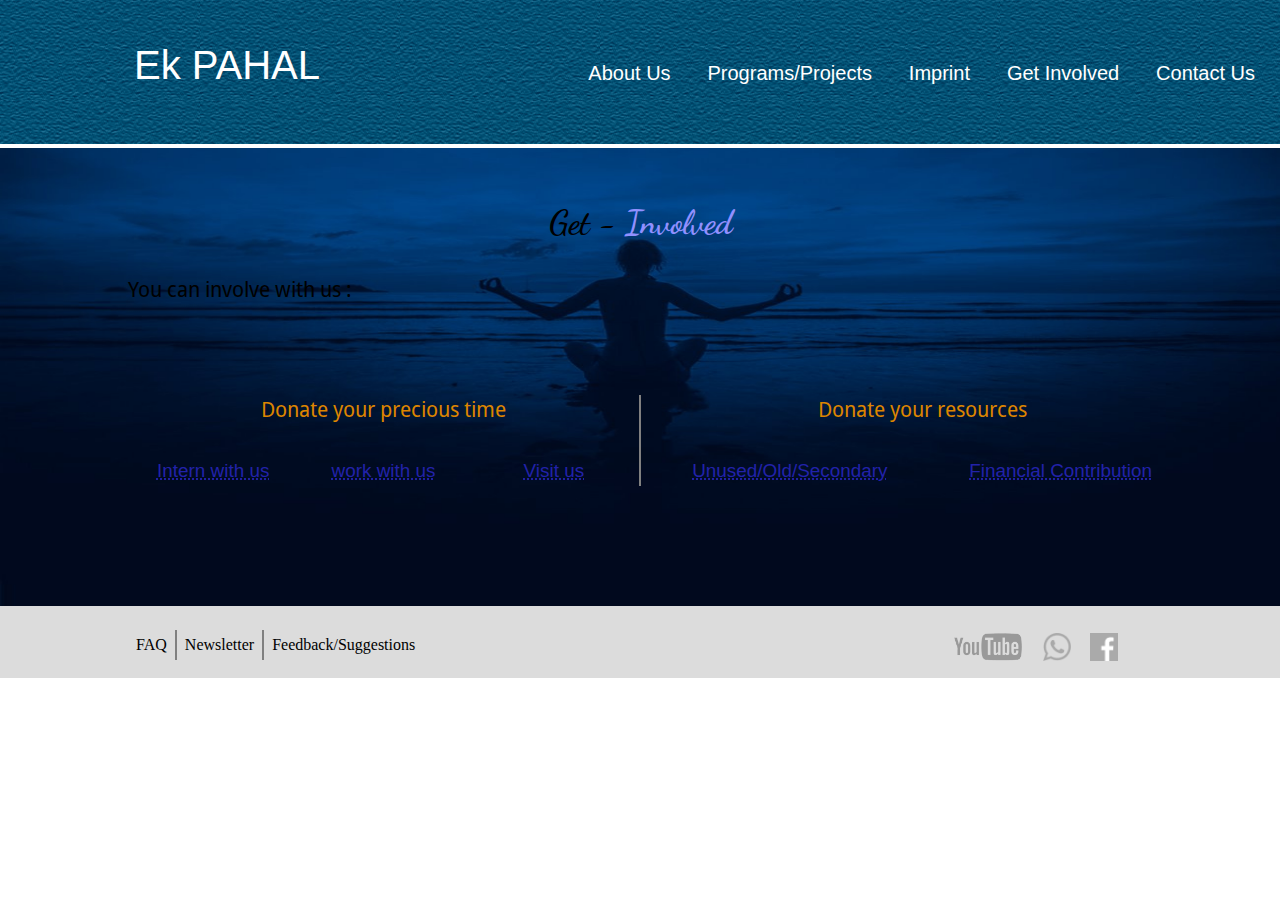
<file: index.html>
<!DOCTYPE html>
<!-- saved from url=(0059)http://callmenick.com/_development/resize-header-on-scroll/ -->
<html lang="en"><head><meta http-equiv="Content-Type" content="text/html; charset=UTF-8">

<!-- title and meta -->
<meta name="description" content="">
<link rel="shortcut icon" href="Images/ekpahal.ico">
  <meta name="viewport" content="width=device-width, initial-scale=1.0">
  <title>Get-involved</title>
  <link rel="stylesheet" type="text/css" href="style.css">
  <link rel="stylesheet" type="text/css" href="bootstrap/css/bootstrap.css">
  <link rel="stylesheet" type="text/css" href="bootstrap/css/bootstrap.min.css">
  <link rel="stylesheet" type="text/css" href="makerfont.css">    
<!-- css -->
<link rel="stylesheet" href="./Header Resize On Scroll with Animations_files/style.css">
    
<!-- js --><script src="classie.js.download"></script>
<script>
    function init() {
        window.addEventListener('scroll', function(e){
            var distanceY = window.pageYOffset || document.documentElement.scrollTop,
                shrinkOn = 100,
                header = document.querySelector("header");
            if (distanceY > shrinkOn) {
                classie.add(header,"smaller");
            } else {
                if (classie.has(header,"smaller")) {
                    classie.remove(header,"smaller");
                }
            }
        });
    }
    window.onload = init();
</script>
<script type="text/javascript">
     function myPop() {
    var popup = document.getElementById("myPopup");
    popup.classList.toggle("show");
      }
   </script>
<script id="_carbonads_projs" type="text/javascript" src="http://srv.carbonads.net/ads/C6AILKT.json?segment=placement:callmenickcom&amp;callback=_carbonads_go"></script><script type="text/javascript" src="http://fallbacks.carbonads.com/home/e99a260b94849497ea962f674f0aebd9/?149932588"></script></head>



<body>

<div id="wrapper">

<header class="action">
    <div class="clearfix">
        <h1 id="logo" style="text-align: right;">
          
            <a href="../" style="text-decoration: none;color: white;margin-left: 10px;"> Ek PAHAL</a>
        </h1>
        <nav>
          
            <div id="nav" >
        <div class="dropdown"  id="raj">
          <span id="menu" class="sliding-middle-out">About Us</span>
          <div class="dropdown-content" style="color: black;line-height: 20px;">
              <table id="tab">
                <tr><td><a style="line-height: 20px;" id="lk" href="../about-us/#">Ek PAHAL</a></td></tr>
                <tr><td><a style="line-height: 20px;" id="lk" href="../about-us/#our-story">Our Story</a></td></tr>
                <tr><td><a style="line-height: 20px;" id="lk" href="../about-us/#vision">Vision,Mission & Motto</a></td></tr>
                <tr><td><a style="line-height: 20px;" id="lk" href="../about-us/#team">Team</a></td></tr>
              </table>
            </div>
        </div>
        <span id="mm"> </span>
        <div class="dropdown"  id="raj">
          <span id="menu" class="sliding-middle-out">Programs/Projects</span>
          <div class="dropdown-content">
              <table id="tab">
                <tr><td><a style="line-height: 20px;" id="lk" href="../Community-school">Community School</a></td><td><a style="line-height: 20px;"  id="lk" href="../gateway-fellowship">Gateway Fellowship</a></td></tr>
                <tr><td><a id="lk" style="line-height: 20px;" href="../anwesha/">Anwesha</a></td><td><a id="lk" style="line-height: 20px;" href="../teach-change">Teach for change (TFC)</a></td></tr>
                <tr><td><a id="lk" style="line-height: 20px;" href="../swamanthan">Swamanthan</a></td><td><a id="lk" style="line-height: 20px;" href="../mentorship">1 to 1 Mentorship</a></td></tr>
                <tr><td><a id="lk" style="line-height: 20px;" href="../aslp">ASLP</a></td><td></td></tr>
              </table>
            </div>
        </div>
        <div class="dropdown">
          <a href="../imprint" id="menu" class="sliding-middle-out" style="color: white;text-decoration: none;">Imprint</a>
        </div>
        
        <span id="menu" class="sliding-middle-out"><a href="#" style="color: white;text-decoration: none;">Get Involved</a></span>
          <span id="menu" class="sliding-middle-out"><a href="../contact-us" style="color: white;text-decoration: none;">Contact Us</a></span>

        
  </div>
        </nav>
    </div>
</header><!-- /header -->

<div id="main">
    <div id="">
        <section style="padding-bottom: 0px;">
        <div class="backg" style="padding-top: 3%;margin-top: 0.2em;"> 
            <h1 style="color: #9090ff;text-align: center;font-family:Dancing Script;font-weight: 600;font-size: 240%;"> <span style="color: black;">Get - </span> Involved</h1>
  <div style="position: relative;padding-top: 2%;font-family: Droid Sans;;font-weight: 400;padding-left: 10%;color: black;font-size: 150%;padding-right: 10%;">
    You can involve with us :     <br><br><br><br>
    <table style="table-layout: fixed;width: 100%;">
      <tr>
        <td style="text-align: center;">
          <span style="color: #dd8500;font-weight: 300;">Donate your precious time  </span>
          <br><br>
          <table style="table-layout: fixed;width: 100%;">
      <tr><th style="text-align: center;font-weight: 300;"><a href="https://docs.google.com/forms/d/e/1FAIpQLSfMXhLEbRXW_WRCQ7KbpnGPp1MLJiv8Vuy28z1bGrIU6F6jXQ/viewform" target="_blank" style="text-decoration: underline;text-decoration-style:dotted;color: #2222aa;font-size: 90%;font-family: helvetica;">Intern with us</a></th><th style="text-align: center;font-weight: 300;"><a target="_blank" href="https://docs.google.com/forms/d/e/1FAIpQLSeqXmylWXPt0xyHzFpbLFYLcUJP1USnYx9mhT0PGjKcImU0UQ/viewform" style="text-decoration: underline;font-size: 90%;text-decoration-style:dotted;color: #2222aa;font-family: helvetica;">work with us</a></th><th style="text-align: center;font-weight: 300;"><a target="_blank" href="https://docs.google.com/forms/d/e/1FAIpQLSfMF87E2Plwt2z53J6yb4aI5kcbBq7tAp4ksTlVgFjTal6inQ/viewform" style="text-decoration: underline;font-size: 90%;text-decoration-style:dotted;color: #2222aa;font-family: helvetica;">Visit us</a></th></tr>
    </table>
        </td>
        <td style="text-align: center;padding-left: 5%;">
          <span style="color: #dd8500;font-weight: 300;">Donate your resources </span>
           <br><br>
            <table style="table-layout: fixed;width: 100%;">
      <tr><th><a style="text-decoration: underline;text-decoration-style:dotted;color: #2222aa;font-size: 90%;font-weight: 300;font-family: helvetica;" target="_blank" href="https://docs.google.com/forms/d/e/1FAIpQLScv9-PwTVj4zz8J_WU0K_XKE9fOZoe0sVpm_BigAYsPeoFDNA/viewform">Unused/Old/Secondary</a></th><th style="text-align: right;"><a target="_blank" href="https://docs.google.com/forms/d/e/1FAIpQLSfoT23eq6MKApqylGNlgakv40TDPm3KPbNqHmCbEf6kOC0aTg/viewform" style="text-decoration: underline;font-size: 90%;text-decoration-style:dotted;color: #2222aa;font-weight: 300;font-family: helvetica;">Financial Contribution</a></th></tr>
    </table>
        </td>
      </tr>
      
    
    </table>
    <br><br><br><br>
   </div>
</div>
        </section>
        <section style="padding-bottom: 0px;padding-top: 0px;">
            <div class="end" style="position: relative;">
  <div class="col-sm-5" style="position: relative;padding-left: 10%;">
  <table>
    <tr><td><span class="lay"><a id="lk" href="f:" target="_blank" style="color: black;">FAQ</a></span></td>
    <td><span class="lay"><a id="lk" target="_blank" href="NewsLetter.pdf" style="color: black;">Newsletter</a></span></td>
    <td><span class="lay"><a id="lk" href="about:blank" target="_blank" style="color: black;">Feedback/Suggestions</a></span></td></tr>
  </table>
 </div>
  <div class="col-sm-7" style="text-align: right;padding-right: 12%;padding-bottom: 1%;">
  <span class="lay">
  <a id="lk1" href="https://www.youtube.com/channel/UCZsi6VlwfC9LO9KdfQHDbTQ" target="_blank"><img src="Images/YouTubeLogo.png" height="30px" ></a>
    
  </span>
  <span class="lay popup">
  <img id="lk1" src="Images/whatsapp.png" height="28em" onmouseover="myPop()" onmouseleave="myPopout()">
    <span id="myPopup" class="popuptext">9798891417</span>
  </span>
  <span class="lay">
<a id="lk1" href="https://www.facebook.com/ekpahal.india" target="_blank"><img src="Images/fb.png" height="28em" ></a>
    
  </span>
  </div>
</div>
        </section>
    </div>
</div><!-- #main -->





</div><!-- /#wrapper -->


</body></html>
</file>
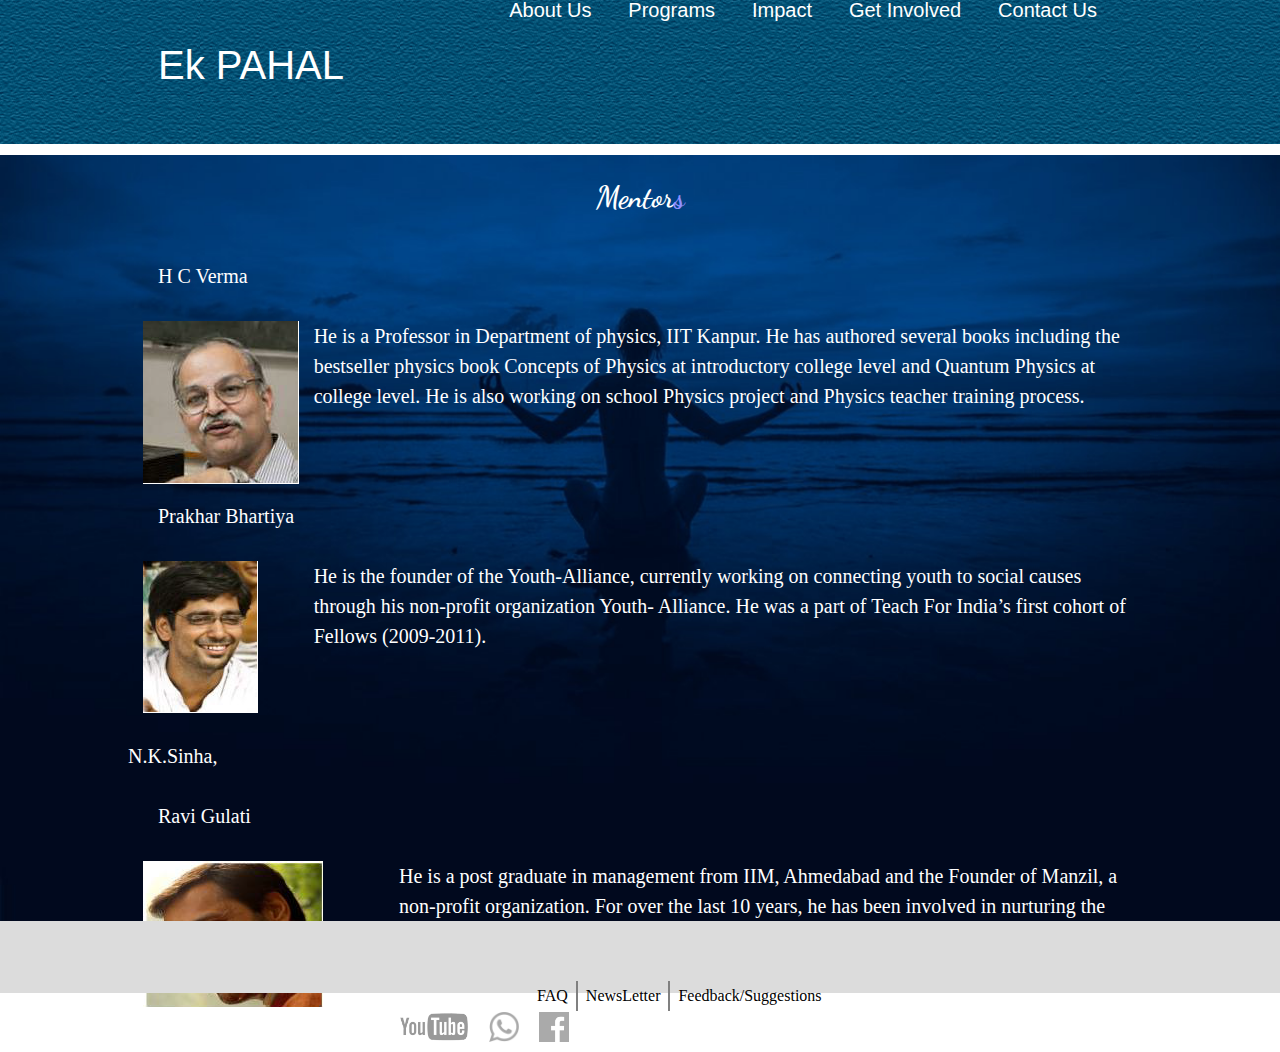
<file: rex.html>
<!DOCTYPE html>
<!-- saved from url=(0059)http://callmenick.com/_development/resize-header-on-scroll/ -->
<html lang="en"><head><meta http-equiv="Content-Type" content="text/html; charset=UTF-8">

<!-- title and meta -->

<meta name="viewport" content="width=device-width,initial-scale=1.0">
<meta name="description" content="">
<meta name="viewport" content="width=device-width, initial-scale=1.0">
  <title>Mentors</title>
  <link rel="stylesheet" type="text/css" href="style.css">
  <link rel="stylesheet" type="text/css" href="bootstrap/css/bootstrap.css">
  <link rel="stylesheet" type="text/css" href="bootstrap/css/bootstrap.min.css">
  <link rel="stylesheet" type="text/css" href="makerfont.css">    
<!-- css -->
<link rel="stylesheet" href="./Header Resize On Scroll with Animations_files/style.css">
    
<!-- js --><script src="classie.js.download"></script>
<script>
    function init() {
        window.addEventListener('scroll', function(e){
            var distanceY = window.pageYOffset || document.documentElement.scrollTop,
                shrinkOn = 300,
                header = document.querySelector("header");
            if (distanceY > shrinkOn) {
                classie.add(header,"smaller");
            } else {
                if (classie.has(header,"smaller")) {
                    classie.remove(header,"smaller");
                }
            }
        });
    }
    window.onload = init();
</script>
<script type="text/javascript">
     function myPop() {
    var popup = document.getElementById("myPopup");
    popup.classList.toggle("show");
      }
   </script>
<script id="_carbonads_projs" type="text/javascript" src="http://srv.carbonads.net/ads/C6AILKT.json?segment=placement:callmenickcom&amp;callback=_carbonads_go"></script><script type="text/javascript" src="http://fallbacks.carbonads.com/home/e99a260b94849497ea962f674f0aebd9/?149932588"></script></head>



<body>

<div id="wrapper">

<header class="action">
    <div class="container clearfix">
        <h1 id="logo">
            <a href="../" style="text-decoration: none;color: white;">Ek PAHAL</a>
        </h1>
        <nav>
            <div id="nav" >
        <div class="dropdown"  id="raj">
          <span id="menu" class="sliding-middle-out">About Us</span>
          <div class="dropdown-content" style="color: black;line-height: 30px;">
              <table id="tab">
                <tr><td><a style="line-height: 30px;" id="lk" href="../our-story">Our Story</a></td></tr>
                <tr><td><a style="line-height: 30px;" id="lk" href="../vision">Vision,Mission & Motto</a></td></tr>
                <tr><td><a style="line-height: 30px;" id="lk" href="../people">People</a></td></tr>
                <tr><td><a style="line-height: 30px;" id="lk" href="../mentors">Mentors</a></td></tr>
              </table>
            </div>
        </div>
        <div class="dropdown"  id="raj">
          <span id="menu" class="sliding-middle-out">Programs</span>
          <div class="dropdown-content">
              <table id="tab">
                <tr><td><a style="line-height: 30px;" id="lk" href="../Community-school">Community School</a></td><td><a style="line-height: 30px;"  id="lk" href="../gateway-fellowship">Gateway Fellowship</a></td></tr>
                <tr><td><a id="lk" style="line-height: 30px;" href="../anwesha/">Anwesha</a></td><td><a id="lk" style="line-height: 30px;" href="../teach-change">Teach for change (TFC)</a></td></tr>
                <tr><td><a id="lk" style="line-height: 30px;" href="../swamanthan">Swamanthan</a></td><td><a id="lk" style="line-height: 30px;" href="../mentorship">1 to 1 Mentorship</a></td></tr>
                <tr><td><a id="lk" style="line-height: 30px;" href="../aslp">ASLP</a></td><td></td></tr>
              </table>
            </div>
        </div>
        <div class="dropdown">
          <a href="../impact" id="menu" class="sliding-middle-out" style="color: white;text-decoration: none;">Impact</a>
        </div>
        <div class="dropdown"  id="raj">
          <span id="menu" class="sliding-middle-out">Get Involved</span>
          <div class="dropdown-content">
              <table id="tab">
                <tr><td><a id="lk" style="line-height: 30px;" href="https://docs.google.com/forms/d/e/1FAIpQLSeqXmylWXPt0xyHzFpbLFYLcUJP1USnYx9mhT0PGjKcImU0UQ/viewform">Donate Time</a></td></tr>
                <tr><td><a id="lk" style="line-height: 30px;" href="../donate-resource">Donate Resources</a></td></tr>
              </table>
            </div>
        </div>
          <span id="menu" class="sliding-middle-out"><a href="../contact-us" style="color: white;text-decoration: none;">Contact Us</a></span>
        
  </div>
        </nav>
    </div>
    <div style="background-color: white;height: 3px;"></div>
</header><!-- /header -->

<div id="main">
    <div id="">
        <section style="padding-bottom: 0px;">
            <div class="backg" style="padding-top: 7px;margin-top: 10px;position: relative"> <div style="position: relative;">
            <h1 style="color: #9090ff;text-align: center;font-family:Dancing Script;font-weight: 600;font-size: 30px;"> <span style="color: white;font-size: 38;">Mentor</span>s</h1>
                <div style="position: relative;padding-top: 9px;font-family: cursive;font-weight: 400;padding-left: 10%;color: white;font-size: 20px;padding-right: 10%;"><br>
                 <span style="padding-left: 30px;"> H C Verma</span><br><br>
                 <div class="col-sm-2">
                   <img src="Images/hcv.png">
                 </div><div class="col-sm-10">
                   He is a Professor in Department of physics, IIT Kanpur. He has authored several books including the bestseller physics book Concepts of Physics at introductory college level and Quantum Physics at college level. He is also working on school Physics project and Physics teacher training process.<br><br><br><br>
                 </div>
                 <span style="padding-left: 30px;"> Prakhar Bhartiya</span><br><br>
                 <div class="col-sm-2">
                   <img src="Images/prakhar.png">
                 </div><div class="col-sm-10">
                   He is the founder of the Youth-Alliance, currently working on connecting youth to social causes through his non-profit organization Youth- Alliance. He was a part of Teach For India’s first cohort of Fellows (2009-2011).<br><br><br><br>
                 </div>
                  <br><br>
                 N.K.Sinha,<br><br> 
                 <span style="padding-left: 30px;"> Ravi Gulati</span><br><br>
                 <div class="col-sm-3">
                   <img src="Images/ravig.png">
                 </div><div class="col-sm-9">
                   He is a post graduate in management from IIM, Ahmedabad and the Founder of Manzil, a non-profit organization. For over the last 10 years, he has been involved in nurturing the community of young people who come from the lower middle class background of New Delhi to learn, teach, be creative, and see the world in new ways.    </div>
                 <br><br>
                <p style="text-align: center;"></p>
                </div>
            </div>
            </div>
        </section>
        <section style="padding-bottom: 0px;padding-top: 0px;">
            <div class="end" style="position: relative;">
  <div class="col-sm-5" style="position: relative;padding-left: 145px;">
  <table>
    <tr><td><span class="lay"><a id="lk" href="f:" target="_blank" style="color: black;">FAQ</a></span></td>
    <td><span class="lay"><a id="lk" target="_blank" href="NewsLetter.pdf" style="color: black;">NewsLetter</a></span></td>
    <td><span class="lay"><a id="lk" href="about:blank" target="_blank" style="color: black;">Feedback/Suggestions</a></span></td></tr>
  </table>
 </div>
  <div class="col-sm-7" style="text-align: right;padding-right: 170px;padding-bottom: 10px;">
  <span class="lay">
  <a id="lk1" href="https://www.youtube.com/channel/UCZsi6VlwfC9LO9KdfQHDbTQ" target="_blank"><img src="Images/YouTubeLogo.png" height="30px" ></a>
    
  </span>
  <span class="lay popup">
  <img id="lk1" src="Images/whatsapp.png" height="30px" onmouseover="myPop()" onmouseleave="myPopout()">
    <span id="myPopup" class="popuptext">9798891417</span>
  </span>
  <span class="lay">
<a id="lk1" href="https://www.facebook.com/ekpahal.india" target="_blank"><img src="Images/fb.png" height="30px" ></a>
    
  </span>
  </div>
</div>
        </section>
    </div>
</div><!-- #main -->





</div><!-- /#wrapper -->


</body></html>
</file>
<file: style.css>
.bod{
  background:url("Images/lu.jpg") 0 0 repeat #005073;
    background:url("Images/lu.jpg") 0 0 repeat #005073;
    color:#ffffff;
}
.contain {
  position: relative;
  height: 100px;
  text-align: center;
}
.col4{
    width: 33%;
    position: relative;
  min-height: 1px;
  float: left;
}
.col8{
    width: 67%;
    position: relative;
  min-height: 1px;float: left;
}
.end>.tex{
    padding-left: 10%;
    padding-right: 22%;
}

#block {
  background: #CCC;
  filter: alpha(opacity=60);
  /* IE */
  -moz-opacity: 0.9;
  /* Mozilla */
  opacity: 0.9;
  /* CSS3 */
  position: absolute;
  top: 0;
  left: 0;
  width: 65%;
  height: 100%;
  margin-top: 20px;
}
#text {
  position: absolute;
  top: 0;
  left: 0;
  width: 100%;
  height: 100%;
  margin-top: 50px;
}
/*
.contain {
    width: 200px;
  height: 200px;
  background-size: 200px 200px;
  background-repeat:no-repeat;
  background-color: linear-gradient(to right, black 0%,white 100%), white;
  opacity: 0.1;
  background-blend-mode: color-dodge;
}*/
#menu{
    /*font-weight: bold;*/
    padding-left: 8px;
    margin-right: 25px; 
    color: #ffffff;
    font-size: 20px;
}
 #menu1{
    padding-left: 2px;
    margin-right: 115px; 
    color: #990000;
    font-size: 20px;
}
#nav{
	text-align: right;
}
#logo, nav{
  display: inline;
}
.dropdown {
    position: relative;
    display: inline-block;
}

.dropdown-content {
    	display: none;
    	position: fixed;
    	background-color: #f9f9f9;
   	 	min-width: 160px;
    	box-shadow: 0px 8px 16px 0px rgba(0,0,0,0.2);
    	padding: 12px 16px;
    	z-index: 1;
}

.dropdown:hover .dropdown-content {
   	display: block;
     border-radius: 5px;
}
#tab{
	text-align: left;
    color: black;
}
th,td {
    	vertical-align: center;
    	white-space: nowrap;
    overflow: hidden;
}
.dropdown-content td{
    padding-right: 35px;
    font-size: 15px;
    padding-left:20px;
    padding-top: 4px;
    padding-bottom: 4px;
}
.dropdown-content table td + td { 
    border-left:2px solid red; 
 }

 .dropdown-content td:hover {
    color: blue;
    background-color: #f1f1f1;
  }
.drop{
    text-decoration: none;
 }
.sliding-middle-out {
    display: inline-block;
    position: relative;
    padding-bottom: 3px;
}
.sliding-middle-out:after {
    content: '';
    display: block;
    margin: auto;
    height: 3px;
    width: 0px;
    background: transparent;
    transition: width .5s ease, background-color .5s ease; 
}/*
#newstitle> #newsdiv:hover{

}*/

.dropdown:hover >.sliding-middle-out:after {
    width: 100%;
    background: #FD5F00;
}
.sliding-middle-out:hover:after {
    width: 100%;
    background: #FD5F00;
}
#menu:hover>.sliding-middle-out:after {
    width: 100%;
    background: #FD5F00;
}

.ss-icon{color:#fff}
.ss-icon{display:block;font-style:normal;font-weight:400}
.ss-icon{line-height:52px;font-size:100px;padding-top:8px}
@media only screen and (max-width: 760px)
{.ss-icon
    {
        font-size:100px;padding-top:12px
    }
}
textarea:focus, input:focus {
    font-size: 100px;
}

input, select, textarea{
    text-decoration: none;
    background-color:#ff69b4;/*#faaab2; #FD5F00; #cccc00(204,204,0)* #ff4040(255, 64, 64)*/
    font-size: 100px;
}
input:focus {
    outline:none;
    font-size: 100px;
}
.wrise{
    padding: 40px;padding-top: 200px;
    color: #ffffff;
    /*background-color:#ff69b4;/*(255, 105, 180)-1 #FD5F00(253,95,0)-3 
    #cccc00(204,204,0)-4 #ff4040(255, 64, 64)-2*/
    height: 450px;
    border-bottom: 2px solid;
}
.end{
    padding-top: 24px;
    padding-bottom: 48px;
    background-color: #DCDCDC;
    margin-bottom: 0px;
}
.lay{
    padding-left: 8px;
    padding-right: 8px;
    font-weight: 500px;
    font-family: Roboto Slab;
    font-size: 16px;
}
table td + td { 
    border-left:2px solid #808080; 
 }

#male {
    background-color: red;
    -webkit-animation-name: example; /* Safari 4.0 - 8.0 */
    -webkit-animation-duration: 10s; /* Safari 4.0 - 8.0 */
    animation-name: example;
    animation-duration: 10s;
    animation-iteration-count:infinite;
}

/* Safari 4.0 - 8.0 */
.popup {
    position: relative;
    display: inline-block;
    cursor: pointer;
    -webkit-user-select: none;
    -moz-user-select: none;
    -ms-user-select: none;
    user-select: none;
}

/* The actual popup */
.popup .popuptext {
    visibility: hidden;
    width: 160px;
    background-color: #555;
    color: #fff;
    text-align: center;
    border-radius: 6px;
    padding: 8px 0;
    position: absolute;
    z-index: 1;
    bottom: 125%;
    left: 50%;
    margin-left: -80px;
}

/* Popup arrow */
.popup .popuptext::after {
    content: "";
    position: absolute;
    top: 100%;
    left: 50%;
    margin-left: -5px;
    border-width: 5px;
    border-style: solid;
    border-color: #555 transparent transparent transparent;
}

/* Toggle this class - hide and show the popup */
.popup .show {
    visibility: visible;
    -webkit-animation: fadeIn 1s;
    animation: fadeIn 1s;
}
.hide {
    visibility: hidden;
    -webkit-animation: fadeOut 1s;
    animation: fadeOut 1s;
}

/* Add animation (fade in the popup) */
@-webkit-keyframes fadeIn {
    from {opacity: 0;} 
    to {opacity: 1;}
}

@keyframes fadeIn {
    from {opacity: 0;}
    to {opacity:1 ;}
}
@-webkit-keyframes fadeIn {
    from {opacity: 1;} 
    to {opacity: 0;}
}

@keyframes fadeIn {
    from {opacity: 1;}
    to {opacity:0 ;}
}
#lk{
    text-decoration: none;
    color: auto;
}
.content{
  /*padding-top: 30px;
  padding-bottom: 30px;
  /*background-blend-mode:*/ 
  height: 40em;
  background-color: white;
border-radius: 20px 0px 0px 20px;/*
margin-left: 131.5px;*/
color: black;
}
.content1{
  padding-top: 30px;
  padding-bottom: 30px;
  padding-left: 50px;
  background-color: white;
  /*background-blend-mode:*/ 
border-radius: 0px 20px 20px 0px;
margin-right: 13px;
color: black;
}
.backg{
  background-image: url(Images/storybg.jpg);
  background-repeat:no-repeat;
  background-size: 100% 100%;
}
@font-face {
  font-family: 'Droid Sans';
  font-style: normal;
  font-weight: 400;
  src: local('Droid Sans'), local('DroidSans'), url(droidsans.woff2) format('woff2');
  unicode-range: U+0000-00FF, U+0131, U+0152-0153, U+02C6, U+02DA, U+02DC, U+2000-206F, U+2074, U+20AC, U+2212, U+2215;
}
</file>
<file: makerfont.css>
@font-face {
  font-family: 'Roboto Slab';
  font-style: normal;
  font-weight: 300;
  src: local('Roboto Slab Light'), local('RobotoSlab-Light'), url(font/end.woff2) format('woff2');
  unicode-range: U+0460-052F, U+20B4, U+2DE0-2DFF, U+A640-A69F;
}
@font-face {
  font-family: 'Dancing Script';
  font-style: normal;
  font-weight: 400;
  src: local('Dancing Script Regular'), local('DancingScript-Regular'), url(font/dance.woff2) format('woff2');
  unicode-range: U+0102-0103, U+1EA0-1EF9, U+20AB;
}
/* latin-ext */
@font-face {
  font-family: 'Dancing Script';
  font-style: normal;
  font-weight: 400;
  src: local('Dancing Script Regular'), local('DancingScript-Regular'), url(font/dance1.woff2) format('woff2');
  unicode-range: U+0100-024F, U+1E00-1EFF, U+20A0-20AB, U+20AD-20CF, U+2C60-2C7F, U+A720-A7FF;
}
/* latin */
@font-face {
  font-family: 'Dancing Script';
  font-style: normal;
  font-weight: 400;
  src: local('Dancing Script Regular'), local('DancingScript-Regular'), url(font/dance3.woff2) format('woff2');
  unicode-range: U+0000-00FF, U+0131, U+0152-0153, U+02C6, U+02DA, U+02DC, U+2000-206F, U+2074, U+20AC, U+2212, U+2215;
}
/* vietnamese */
@font-face {
  font-family: 'Dancing Script';
  font-style: normal;
  font-weight: 700;
  src: local('Dancing Script Bold'), local('DancingScript-Bold'), url(font/dance4.woff2) format('woff2');
  unicode-range: U+0102-0103, U+1EA0-1EF9, U+20AB;
}
/* latin-ext */
@font-face {
  font-family: 'Dancing Script';
  font-style: normal;
  font-weight: 700;
  src: local('Dancing Script Bold'), local('DancingScript-Bold'), url(font/dance5.woff2) format('woff2');
  unicode-range: U+0100-024F, U+1E00-1EFF, U+20A0-20AB, U+20AD-20CF, U+2C60-2C7F, U+A720-A7FF;
}
/* latin */
@font-face {
  font-family: 'Dancing Script';
  font-style: normal;
  font-weight: 700;
  src: local('Dancing Script Bold'), local('DancingScript-Bold'), url(font/dance6.woff2) format('woff2');
  unicode-range: U+0000-00FF, U+0131, U+0152-0153, U+02C6, U+02DA, U+02DC, U+2000-206F, U+2074, U+20AC, U+2212, U+2215;
}
</file>
<file: Header Resize On Scroll with Animations_files/style.css>
/* =Reset default browser CSS. Based on work by Eric Meyer: http://meyerweb.com/eric/tools/css/reset/index.html
-------------------------------------------------------------- */

body {
  line-height: 1; }

h1, h2, h3, h4, h5, h6 {
  clear: both;
  font-weight: normal; }


blockquote {
  quotes: none; }

blockquote:before, blockquote:after {
  content: '';
  content: none; }

del {
  text-decoration: line-through; }

/* tables still need 'cellspacing="0"' in the markup */
table {
  border-collapse: collapse;
  border-spacing: 0; }

a img {
  border: none; }

/* =Scss Variables
-------------------------------------------------------------- */
/* =Global
-------------------------------------------------------------- */
*,
*:before,
*:after {
  -webkit-box-sizing: border-box;
  -moz-box-sizing: border-box;
  box-sizing: border-box; }


/* Headings */
h1, h2, h3, h4, h5, h6 {
  line-height: 1;
  font-weight: 300; }

a {
  text-decoration: none; }

/* =Template
-------------------------------------------------------------- */
#wrapper {
  width: 100%;
  margin: 0 auto; }

#main {
  background-color: #fff;
  line-height: 30px;
  padding-top: 85px; }

.container {
  width: 80%;
  margin: 0 auto;
  padding: 0 30px; }

section {
  padding: 60px 0; }
  section h1 {
    font-weight: 700;
    margin-bottom: 10px; }
  section p {
    margin-bottom: 30px; }
    section p:last-child {
      margin-bottom: 0; }
  section.color {
    background-color: #3cb5f9;
    color: white; }

/* =Info Bar
-------------------------------------------------------------- */

/* =Header
-------------------------------------------------------------- */
.action{
  background:url("../Images/actionBG.png") 0 0 repeat #005073;
  background:url("../Images/actionBG.png") 0 0 repeat #005073;
  color:#ffffff;
}
header {
  display: inline;
  width: 100%;
  height: 10.3em;
  overflow: hidden;
  position: fixed;
  top: 0;
  left: 0;
  z-index: 999;
  background:url("Images/actionBG.png") 0 0 repeat #005073;
  background:url("Images/actionBG.png") 0 0 repeat #005073;
  -webkit-transition: height 0.3s;
  -moz-transition: height 0.3s;
  -ms-transition: height 0.3s;
  -o-transition: height 0.3s;
  transition: height 0.3s; }
  header h1#logo {
    width: 25%;
    display: inline-block;
    height: 150px;
    line-height: 90px;
    float: left;
    font-family: "Oswald", sans-serif;
    font-size: 40px;
    color: white;
    font-weight: 400;
    -webkit-transition: all 0.3s;
    -moz-transition: all 0.3s;
    -ms-transition: all 0.3s;
    -o-transition: all 0.3s;
    transition: all 0.3s; }
    header nav img{
      width: 150px;
    display: inline-block;
    height: 150px;
    -webkit-transition: all 0.3s;
    -moz-transition: all 0.3s;
    -ms-transition: all 0.3s;
    -o-transition: all 0.3s;
    transition: all 0.3s; }
  
  header nav {
    display: inline-block;
    float: right; }
    header nav .smaller{
      margin-top: 0px;
    }
    header nav #mm{
      line-height: 150px;
    }
    header nav a {
      -webkit-transition: all 0.3s;
      -moz-transition: all 0.3s;
      -ms-transition: all 0.3s;
      -o-transition: all 0.3s;
      transition: all 0.3s; }
      header.smaller {
    height: 75px; }
    header.smaller h1#logo {
      width: 300px;
      height: 35px;
      line-height: 35px;
      font-size: 30px; }
      header.smaller nav img {
      height: 35px;
      width: 50px; }
    header.smaller nav a {
      line-height: 75px; }
  header.smaller nav #mm {
      line-height: 75px; }

/* =Footer
-------------------------------------------------------------- */
/* =Extras
-------------------------------------------------------------- */
.clearfix:after {
  visibility: hidden;
  display: block;
  content: "";
  clear: both;
  height: 0; }


/* =Media Queries
-------------------------------------------------------------- */
@media all and (max-width: 660px) {
  /* =Header
  -------------------------------------------------------------- */
  header h1#logo {
    display: block;
    float: none;
    margin: 0 auto;
    font-size: 35px;
    line-height: 90px;
    text-align: center; }
    header nav img {
    display: block;
    float: none;
    margin: 0 auto;
    text-align: center; }
  
  header nav {
    display: block;
    float: none;
    height: 50px;
    text-align: left;
    margin: 0 auto; }
    header nav a {
      margin: 0 10px; }
  header.smaller {
    height: 75px; }
    header.smaller h1#logo {
      height: 40px;
      line-height: 35px;
      font-size: 30px; }
      header.smaller nav img {
      height: 40px; }
    
    header.smaller nav {
      height: 35px; }
    }
</file>
